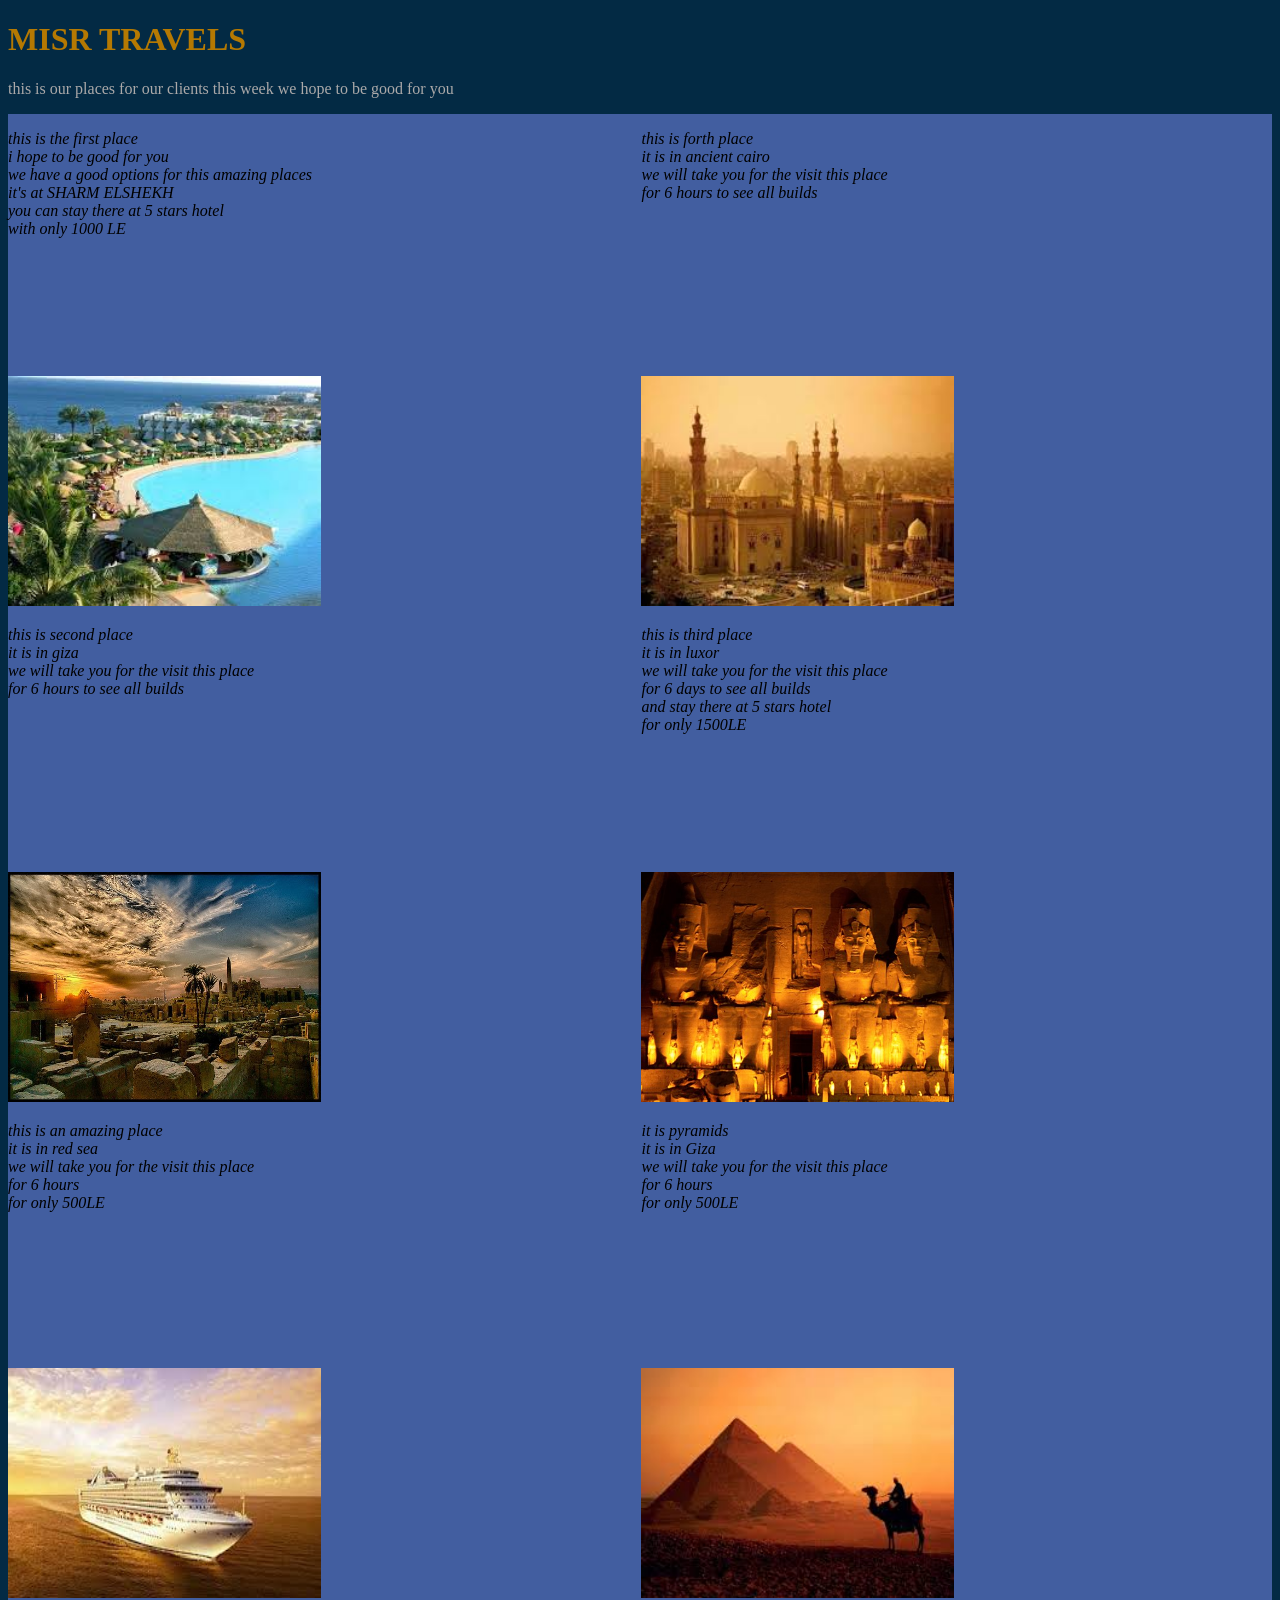
<file: task_1/ass1/index.html>
<!DOCTYPE html>
<head>
    <title>MISR TRAVELS</title>
    <link rel="stylesheet" href="style.css">
</head>
<body>
    <h1>MISR TRAVELS</h1>
    <P class="first_paragraph">this is our places for our clients this week we hope to be good for you</P>
    <div class="parent">
        <div class="item">
            <p><i>this is the first place<br> i hope to be good for you<br>we have a good options for this amazing places<br> it's at SHARM ELSHEKH <br>you
                can stay there at 5 stars hotel<br> with only 1000 LE
            </i></p>
            <img src="images/sharm_elshekh.jpeg" alt="Sharm Elshekh"></img>
        </div>
        <div class="item">
            <p><i>this is forth place<br> it is in ancient cairo<br> we will take you for the visit this place<br> for 6 hours to see all builds</i></p>
            <img src="images/ancient_cairo.jpeg" alt="Ancient Cairo"></img>
        </div>
        <div class="item">
            <p><i>this is second place<br> it is in giza<br> we will take you for the visit this place<br> for 6 hours to see all builds</i></p>
            <img  src="images/giza.jpg" alt="Giza"></img>
        </div>
        <div class="item">
            <p><i>this is third place<br> it is in luxor<br> we will take you for the visit this place<br> for 6 days to see all builds<br> and stay there 
                at 5 stars hotel<br> for only 1500LE</i></p>
                <img  src="images/luxor.jpg" alt="Luxor"></img>
        </div>
        <div class="item">
            <p><i>this is an amazing place<br> it is in red sea<br> we will take you for the visit this place<br> for 6 hours<br> for only 500LE</i></p>
            <img  src="images/red_sea.jpeg" alt="Red Sea"></img>
        </div>
        <div class="item">
            <p><i>it is pyramids<br> it is in Giza<br> we will take you for the visit this place<br> for 6 hours<br> for only 500LE</i></p>
            <img  src="images/pyramids.jpeg" alt="Pyramids"></img>
        </div>
    </div>
</body>
</html>
</file>
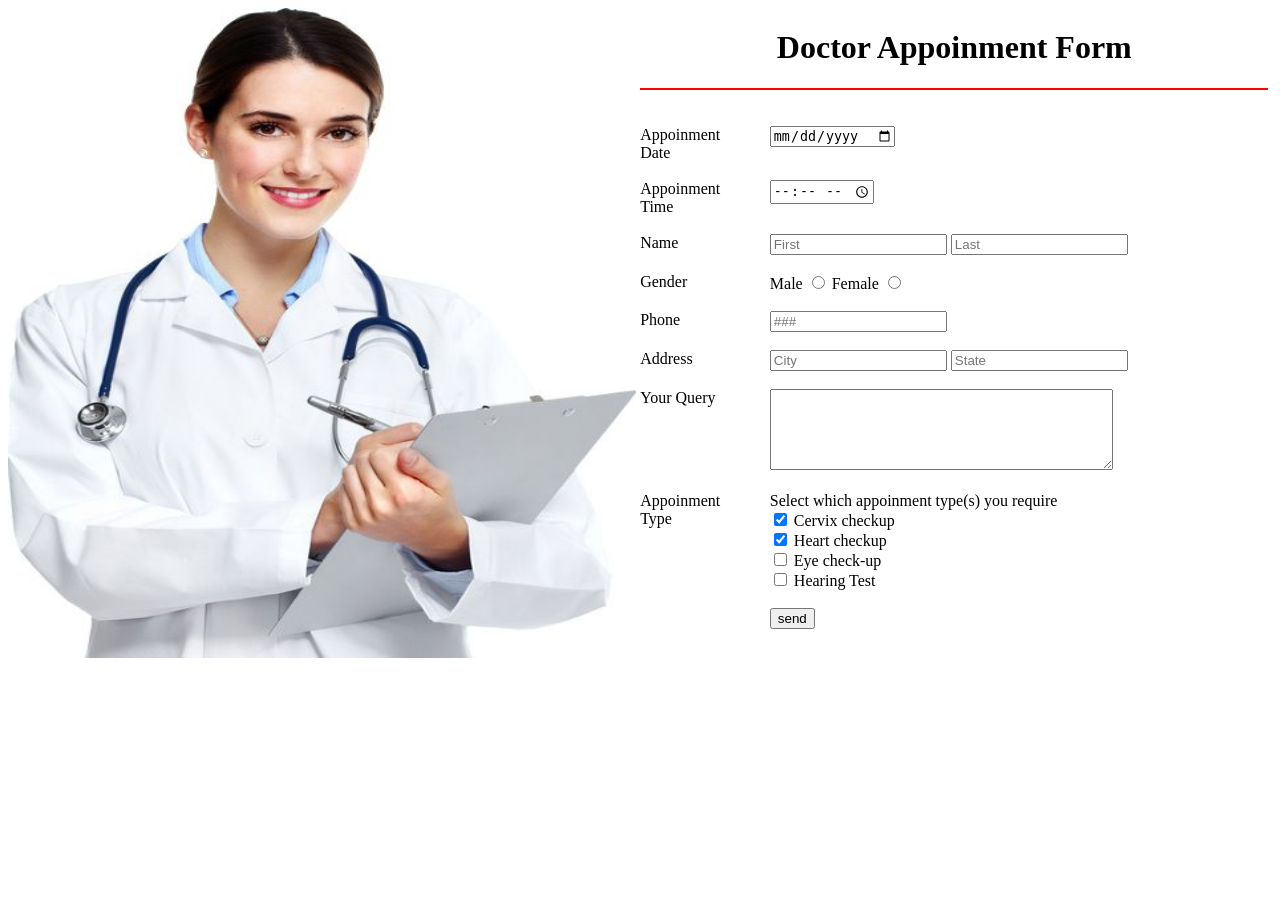
<file: task_1/html_task3/index.html>
<!DOCTYPE html>
<head>
    <title>Doctor Appoinment Form</title>
    <link rel="stylesheet" href="style.css">
</head>
<body>
    <div class="item">
        <img src="images/doctor.jpg" alt="doctor">
    </div>
    <div class="item">
        <form>
            <h1>Doctor Appoinment Form</h1>
            <div class="line"></div>
            <br>
            <br>
            <div class="labels">
                <label>Appoinment<br> Date</label>
            </div>
            <div class="inputs">
                <input type="date" name="appoinment_date">
            </div>
            <br>
            <br>
            <div class="labels">
                <label>Appoinment<br>Time</label>
            </div>
            <div class="inputs">
                <input type="time" name="appoinment_time">
            </div>
            <br>
            <br>
            <div class="labels">
                <label>Name</label>
            </div>
            <div class="inputs">
                <input type="text" name="first_name" placeholder="First">
                <input type="text" name="last_name" placeholder="Last">
            </div>
            <br>
            <br>
            <div class="labels">
                <label>Gender</label>
            </div>
            <div class="inputs">
                <span>Male</span>
                <input type="radio" name="gender" value="Male">
                <span>Female</span>
                <input type="radio" name="gender" value="Female">
            </div>
            <br>
            <br>
            <div class="labels">
                <label>Phone</label>
            </div>
            <div class="inputs">
                <input type="tel" name="phone" placeholder="###">
            </div>
            <br>
            <br>
            <div class="labels">
                <label>Address</label>
            </div>
            <div class="inputs">
                <input type="text" name="city" placeholder="City">
                <input type="text" name="State" placeholder="State">
            </div>
            <br>
            <br>
            <div class="labels ">
                <label class="your">Your Query</label>
            </div>
            <div class="inputs">
                <textarea name="your_query" cols="40" rows="5"></textarea>
            </div>
            <br>
            <br>
            <div class="labels">
                <label>Appoinment<br>Type</label>
            </div>
            <div class="inputs">
                <label>Select which appoinment type(s) you require</label>
                <br>
                <input type="checkbox" name="appoinment_type" value="Cervix checkup" checked>
                <span>Cervix checkup</span>
                <br>
                <input type="checkbox" name="appoinment_type" value="Heart checkup" checked>
                <span>Heart checkup</span>
                <br>
                <input type="checkbox" name="appoinment_type" value="Eye check-up">
                <span>Eye check-up</span>
                <br>
                <input type="checkbox" name="appoinment_type" value="Hearing Test">
                <span>Hearing Test</span>
                <br>
                <br>
                <button type="submit">send</button>
            </div>
        </form>
    </div>
</body>
</html>
</file>
<file: task_1/ass1/style.css>
body {
    background-color: rgb(3, 42, 68);
}

.first_paragraph {
    color:rgb(171, 169, 169);
}

h1 {
    color:rgb(181, 121, 2);
}
.parent {
    background-color: rgb(66, 94, 160);
}

.item {
    display: inline-block;
    width:49.8%;
    height:230px;
}

.item p{
    display: inline-block;
    width:49.7%;
    height:100%;
    vertical-align: top;
}
.item img{
    display: inline-block;
    width:49.7%;
    height:100%;

}
</file>
<file: task_1/html_task3/style.css>
.item {
    display: inline-block;
    width: 49.7%;
    vertical-align: top;
}

img {
    width: 100%;
    height: 650px;
}

h1{
    text-align: center;
}

.line {
    background-color: red;
    height: 2px;
    width: 100%;
    text-align: center;
}

.labels {
    display: inline-block;
    width: 20%;
    vertical-align: top;
}

.inputs {
    display: inline-block;
    width: 70%;
    vertical-align: top;
}
</file>
